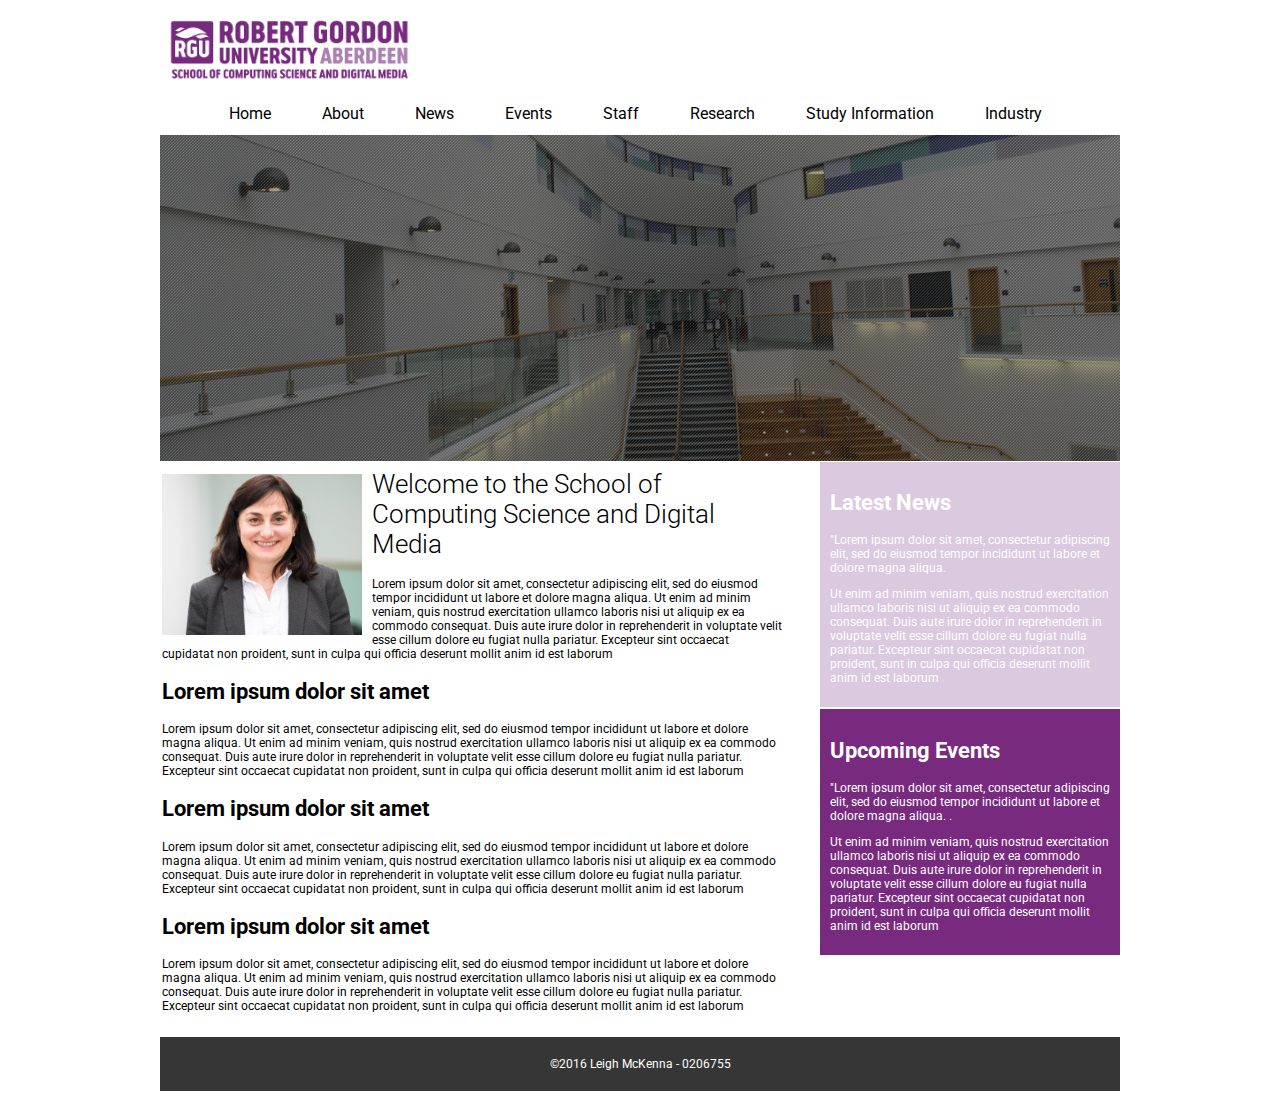
<file: index.html>
<!DOCTYPE html>
<html lang="en">
<head>
    <meta charset="UTF-8">
    <title>Test Page - RGU</title>
    <link rel="stylesheet" href="style.css">
    <link rel="stylesheet" href="unsemantic-grid-responsive-tablet.css">
    <link href='https://fonts.googleapis.com/css?family=Roboto:400,300' rel='stylesheet' type='text/css'>
</head>
<body>
<main>


    <div class="grid-container" id="no-padding">
        <header>

            <img src="csdmlogo.png" class="rgu-logo"></img>
            <nav>
                <ul>
                    <li>Home</li></li>
                    <li>About</li>
                    <li>News</li>
                    <li>Events</li>
                    <li>Staff</li>
                    <li>Research</li>
                    <li>Study Information</li>
                    <li>Industry</li>
                </ul>

            </nav>
            <img src="banner.png" class="banner-image"></img></header>

        </header>
        <div class="grid-66">
            <section class="container" id="contentLeft">
                <img src="chrisinajayne.jpg" class="staffFoto"></img>
                <h1>Welcome to the School of Computing Science and Digital Media</h1>
                <p>Lorem ipsum dolor sit amet, consectetur adipiscing elit, sed do eiusmod tempor incididunt ut labore et dolore magna aliqua. Ut enim ad minim veniam, quis nostrud exercitation ullamco laboris nisi ut aliquip ex ea commodo consequat. Duis aute irure dolor in reprehenderit in voluptate velit esse cillum dolore eu fugiat nulla pariatur. Excepteur sint occaecat cupidatat non proident, sunt in culpa qui officia deserunt mollit anim id est laborum</p>
                <h2>Lorem ipsum dolor sit amet</h2>
                <p>Lorem ipsum dolor sit amet, consectetur adipiscing elit, sed do eiusmod tempor incididunt ut labore et dolore magna aliqua. Ut enim ad minim veniam, quis nostrud exercitation ullamco laboris nisi ut aliquip ex ea commodo consequat. Duis aute irure dolor in reprehenderit in voluptate velit esse cillum dolore eu fugiat nulla pariatur. Excepteur sint occaecat cupidatat non proident, sunt in culpa qui officia deserunt mollit anim id est laborum</p>
                <h2>Lorem ipsum dolor sit amet</h2>
                <p>Lorem ipsum dolor sit amet, consectetur adipiscing elit, sed do eiusmod tempor incididunt ut labore et dolore magna aliqua. Ut enim ad minim veniam, quis nostrud exercitation ullamco laboris nisi ut aliquip ex ea commodo consequat. Duis aute irure dolor in reprehenderit in voluptate velit esse cillum dolore eu fugiat nulla pariatur. Excepteur sint occaecat cupidatat non proident, sunt in culpa qui officia deserunt mollit anim id est laborum</p>
                <h2>Lorem ipsum dolor sit amet</h2>
                <p>Lorem ipsum dolor sit amet, consectetur adipiscing elit, sed do eiusmod tempor incididunt ut labore et dolore magna aliqua. Ut enim ad minim veniam, quis nostrud exercitation ullamco laboris nisi ut aliquip ex ea commodo consequat. Duis aute irure dolor in reprehenderit in voluptate velit esse cillum dolore eu fugiat nulla pariatur. Excepteur sint occaecat cupidatat non proident, sunt in culpa qui officia deserunt mollit anim id est laborum</p>
            </section>
        </div>

        <div class="grid-33">
            <section class="container" id="contentRight1">
               <h2>Latest News</h2>
               <p>"Lorem ipsum dolor sit amet, consectetur adipiscing elit, sed do eiusmod tempor incididunt ut labore et dolore magna aliqua.</p><p>Ut enim ad minim veniam, quis nostrud exercitation ullamco laboris nisi ut aliquip ex ea commodo consequat. Duis aute irure dolor in reprehenderit in voluptate velit esse cillum dolore eu fugiat nulla pariatur. Excepteur sint occaecat cupidatat non proident, sunt in culpa qui officia deserunt mollit anim id est laborum</p>
            </section>

            <section class="container" id="contentRight2">
                <h2>Upcoming Events</h2>
                <p>"Lorem ipsum dolor sit amet, consectetur adipiscing elit, sed do eiusmod tempor incididunt ut labore et dolore magna aliqua. .</p><p>Ut enim ad minim veniam, quis nostrud exercitation ullamco laboris nisi ut aliquip ex ea commodo consequat. Duis aute irure dolor in reprehenderit in voluptate velit esse cillum dolore eu fugiat nulla pariatur. Excepteur sint occaecat cupidatat non proident, sunt in culpa qui officia deserunt mollit anim id est laborum</p>
            </section>
        </div>



    </div><!-- end grid container -->
    <footer>&copy2016 Leigh McKenna - 0206755</footer>
</main>
</body>
</html>
</file>
<file: style.css>
body {
    background-color: white;
    font-family: sans-serif;
    font-size: 12px;
    font-family: 'Roboto', sans-serif;
}

h1 {font-family: 'Roboto', sans-serif;font-weight:300;font-size:26px;}

h2 {font-size:22px;}

main {
    max-width: 960px;
    margin-right: auto;
    margin-left: auto;
    height: auto;
    background-color: white;
}

header { background-color: white;}

.rgu-logo {width:260px;}

.banner-image {width:960px;position:relative;}

.staffFoto {width:200px;float:left;padding:5px 10px 10px 0px;}

#no-padding {padding:0px;}

ul {list-style-type: none;}

nav {text-align: center;width:910px;}

nav ul li {display:inline;font-size:16px;padding:24px;}

#contentLeft {
    background-color: white;
    color:black;
    position:relative;
    left:-8px!important;
    top:-12px;
}

.grid-33 {position:relative;right:-20px;}
#contentRight1 {
    background-color:#DBC9DF;
    color:white;
    padding:10px;
    position:relative;
    left:-10px!important;
    top:-2px;
}
#contentRight2 {
    background-color:#782A7E ;
    color:white;
    padding:10px;
    position:relative;
    left:-10px!important;
}

.grid-container {padding-top:20px;}

footer { background-color:#363636;color:white;padding:20px;text-align:center;}
</file>
<file: unsemantic-grid-responsive-tablet.css>
/* ================================================================== */
/* This file has a mobile-to-tablet, and tablet-to-desktop breakpoint */
/* ================================================================== */
@media (max-width: 400px) {
  @-ms-viewport {
    width: 320px;
  }
}
.clear {
  clear: both;
  display: block;
  overflow: hidden;
  visibility: hidden;
  width: 0;
  height: 0;
}

.grid-container:before, .grid-5:before, .mobile-grid-5:before, .tablet-grid-5:before, .grid-10:before, .mobile-grid-10:before, .tablet-grid-10:before, .grid-15:before, .mobile-grid-15:before, .tablet-grid-15:before, .grid-20:before, .mobile-grid-20:before, .tablet-grid-20:before, .grid-25:before, .mobile-grid-25:before, .tablet-grid-25:before, .grid-30:before, .mobile-grid-30:before, .tablet-grid-30:before, .grid-35:before, .mobile-grid-35:before, .tablet-grid-35:before, .grid-40:before, .mobile-grid-40:before, .tablet-grid-40:before, .grid-45:before, .mobile-grid-45:before, .tablet-grid-45:before, .grid-50:before, .mobile-grid-50:before, .tablet-grid-50:before, .grid-55:before, .mobile-grid-55:before, .tablet-grid-55:before, .grid-60:before, .mobile-grid-60:before, .tablet-grid-60:before, .grid-65:before, .mobile-grid-65:before, .tablet-grid-65:before, .grid-70:before, .mobile-grid-70:before, .tablet-grid-70:before, .grid-75:before, .mobile-grid-75:before, .tablet-grid-75:before, .grid-80:before, .mobile-grid-80:before, .tablet-grid-80:before, .grid-85:before, .mobile-grid-85:before, .tablet-grid-85:before, .grid-90:before, .mobile-grid-90:before, .tablet-grid-90:before, .grid-95:before, .mobile-grid-95:before, .tablet-grid-95:before, .grid-100:before, .mobile-grid-100:before, .tablet-grid-100:before, .grid-33:before, .mobile-grid-33:before, .tablet-grid-33:before, .grid-66:before, .mobile-grid-66:before, .tablet-grid-66:before, .grid-offset:before, .clearfix:before,
.grid-container:after,
.grid-5:after,
.mobile-grid-5:after,
.tablet-grid-5:after,
.grid-10:after,
.mobile-grid-10:after,
.tablet-grid-10:after,
.grid-15:after,
.mobile-grid-15:after,
.tablet-grid-15:after,
.grid-20:after,
.mobile-grid-20:after,
.tablet-grid-20:after,
.grid-25:after,
.mobile-grid-25:after,
.tablet-grid-25:after,
.grid-30:after,
.mobile-grid-30:after,
.tablet-grid-30:after,
.grid-35:after,
.mobile-grid-35:after,
.tablet-grid-35:after,
.grid-40:after,
.mobile-grid-40:after,
.tablet-grid-40:after,
.grid-45:after,
.mobile-grid-45:after,
.tablet-grid-45:after,
.grid-50:after,
.mobile-grid-50:after,
.tablet-grid-50:after,
.grid-55:after,
.mobile-grid-55:after,
.tablet-grid-55:after,
.grid-60:after,
.mobile-grid-60:after,
.tablet-grid-60:after,
.grid-65:after,
.mobile-grid-65:after,
.tablet-grid-65:after,
.grid-70:after,
.mobile-grid-70:after,
.tablet-grid-70:after,
.grid-75:after,
.mobile-grid-75:after,
.tablet-grid-75:after,
.grid-80:after,
.mobile-grid-80:after,
.tablet-grid-80:after,
.grid-85:after,
.mobile-grid-85:after,
.tablet-grid-85:after,
.grid-90:after,
.mobile-grid-90:after,
.tablet-grid-90:after,
.grid-95:after,
.mobile-grid-95:after,
.tablet-grid-95:after,
.grid-100:after,
.mobile-grid-100:after,
.tablet-grid-100:after,
.grid-33:after,
.mobile-grid-33:after,
.tablet-grid-33:after,
.grid-66:after,
.mobile-grid-66:after,
.tablet-grid-66:after,
.grid-offset:after,
.clearfix:after {
  content: ".";
  display: block;
  overflow: hidden;
  visibility: hidden;
  font-size: 0;
  line-height: 0;
  width: 0;
  height: 0;
}

.grid-container:after, .grid-5:after, .mobile-grid-5:after, .tablet-grid-5:after, .grid-10:after, .mobile-grid-10:after, .tablet-grid-10:after, .grid-15:after, .mobile-grid-15:after, .tablet-grid-15:after, .grid-20:after, .mobile-grid-20:after, .tablet-grid-20:after, .grid-25:after, .mobile-grid-25:after, .tablet-grid-25:after, .grid-30:after, .mobile-grid-30:after, .tablet-grid-30:after, .grid-35:after, .mobile-grid-35:after, .tablet-grid-35:after, .grid-40:after, .mobile-grid-40:after, .tablet-grid-40:after, .grid-45:after, .mobile-grid-45:after, .tablet-grid-45:after, .grid-50:after, .mobile-grid-50:after, .tablet-grid-50:after, .grid-55:after, .mobile-grid-55:after, .tablet-grid-55:after, .grid-60:after, .mobile-grid-60:after, .tablet-grid-60:after, .grid-65:after, .mobile-grid-65:after, .tablet-grid-65:after, .grid-70:after, .mobile-grid-70:after, .tablet-grid-70:after, .grid-75:after, .mobile-grid-75:after, .tablet-grid-75:after, .grid-80:after, .mobile-grid-80:after, .tablet-grid-80:after, .grid-85:after, .mobile-grid-85:after, .tablet-grid-85:after, .grid-90:after, .mobile-grid-90:after, .tablet-grid-90:after, .grid-95:after, .mobile-grid-95:after, .tablet-grid-95:after, .grid-100:after, .mobile-grid-100:after, .tablet-grid-100:after, .grid-33:after, .mobile-grid-33:after, .tablet-grid-33:after, .grid-66:after, .mobile-grid-66:after, .tablet-grid-66:after, .grid-offset:after, .clearfix:after {
  clear: both;
}

.grid-container, .grid-5, .mobile-grid-5, .tablet-grid-5, .grid-10, .mobile-grid-10, .tablet-grid-10, .grid-15, .mobile-grid-15, .tablet-grid-15, .grid-20, .mobile-grid-20, .tablet-grid-20, .grid-25, .mobile-grid-25, .tablet-grid-25, .grid-30, .mobile-grid-30, .tablet-grid-30, .grid-35, .mobile-grid-35, .tablet-grid-35, .grid-40, .mobile-grid-40, .tablet-grid-40, .grid-45, .mobile-grid-45, .tablet-grid-45, .grid-50, .mobile-grid-50, .tablet-grid-50, .grid-55, .mobile-grid-55, .tablet-grid-55, .grid-60, .mobile-grid-60, .tablet-grid-60, .grid-65, .mobile-grid-65, .tablet-grid-65, .grid-70, .mobile-grid-70, .tablet-grid-70, .grid-75, .mobile-grid-75, .tablet-grid-75, .grid-80, .mobile-grid-80, .tablet-grid-80, .grid-85, .mobile-grid-85, .tablet-grid-85, .grid-90, .mobile-grid-90, .tablet-grid-90, .grid-95, .mobile-grid-95, .tablet-grid-95, .grid-100, .mobile-grid-100, .tablet-grid-100, .grid-33, .mobile-grid-33, .tablet-grid-33, .grid-66, .mobile-grid-66, .tablet-grid-66, .grid-offset, .clearfix {
  /* <IE7> */
  *zoom: 1;
  /* </IE7> */
}

.grid-container {
  margin-left: auto;
  margin-right: auto;
  max-width: 1200px;
  padding-left: 10px;
  padding-right: 10px;
}

.grid-5, .mobile-grid-5, .tablet-grid-5, .grid-10, .mobile-grid-10, .tablet-grid-10, .grid-15, .mobile-grid-15, .tablet-grid-15, .grid-20, .mobile-grid-20, .tablet-grid-20, .grid-25, .mobile-grid-25, .tablet-grid-25, .grid-30, .mobile-grid-30, .tablet-grid-30, .grid-35, .mobile-grid-35, .tablet-grid-35, .grid-40, .mobile-grid-40, .tablet-grid-40, .grid-45, .mobile-grid-45, .tablet-grid-45, .grid-50, .mobile-grid-50, .tablet-grid-50, .grid-55, .mobile-grid-55, .tablet-grid-55, .grid-60, .mobile-grid-60, .tablet-grid-60, .grid-65, .mobile-grid-65, .tablet-grid-65, .grid-70, .mobile-grid-70, .tablet-grid-70, .grid-75, .mobile-grid-75, .tablet-grid-75, .grid-80, .mobile-grid-80, .tablet-grid-80, .grid-85, .mobile-grid-85, .tablet-grid-85, .grid-90, .mobile-grid-90, .tablet-grid-90, .grid-95, .mobile-grid-95, .tablet-grid-95, .grid-100, .mobile-grid-100, .tablet-grid-100, .grid-33, .mobile-grid-33, .tablet-grid-33, .grid-66, .mobile-grid-66, .tablet-grid-66 {
  -moz-box-sizing: border-box;
  -webkit-box-sizing: border-box;
  box-sizing: border-box;
  padding-left: 10px;
  padding-right: 10px;
  /* <IE7> */
  *padding-left: 0;
  *padding-right: 0;
  /* </IE7> */
}
.grid-5 > *, .mobile-grid-5 > *, .tablet-grid-5 > *, .grid-10 > *, .mobile-grid-10 > *, .tablet-grid-10 > *, .grid-15 > *, .mobile-grid-15 > *, .tablet-grid-15 > *, .grid-20 > *, .mobile-grid-20 > *, .tablet-grid-20 > *, .grid-25 > *, .mobile-grid-25 > *, .tablet-grid-25 > *, .grid-30 > *, .mobile-grid-30 > *, .tablet-grid-30 > *, .grid-35 > *, .mobile-grid-35 > *, .tablet-grid-35 > *, .grid-40 > *, .mobile-grid-40 > *, .tablet-grid-40 > *, .grid-45 > *, .mobile-grid-45 > *, .tablet-grid-45 > *, .grid-50 > *, .mobile-grid-50 > *, .tablet-grid-50 > *, .grid-55 > *, .mobile-grid-55 > *, .tablet-grid-55 > *, .grid-60 > *, .mobile-grid-60 > *, .tablet-grid-60 > *, .grid-65 > *, .mobile-grid-65 > *, .tablet-grid-65 > *, .grid-70 > *, .mobile-grid-70 > *, .tablet-grid-70 > *, .grid-75 > *, .mobile-grid-75 > *, .tablet-grid-75 > *, .grid-80 > *, .mobile-grid-80 > *, .tablet-grid-80 > *, .grid-85 > *, .mobile-grid-85 > *, .tablet-grid-85 > *, .grid-90 > *, .mobile-grid-90 > *, .tablet-grid-90 > *, .grid-95 > *, .mobile-grid-95 > *, .tablet-grid-95 > *, .grid-100 > *, .mobile-grid-100 > *, .tablet-grid-100 > *, .grid-33 > *, .mobile-grid-33 > *, .tablet-grid-33 > *, .grid-66 > *, .mobile-grid-66 > *, .tablet-grid-66 > * {
  /* <IE7> */
  *margin-left: expression((!this.className.match(/grid-[1-9]/) && this.currentStyle.display === 'block' && this.currentStyle.width === 'auto') && '10px');
  *margin-right: expression((!this.className.match(/grid-[1-9]/) && this.currentStyle.display === 'block' && this.currentStyle.width === 'auto') && '10px');
  /* </IE7> */
}

.grid-parent {
  padding-left: 0;
  padding-right: 0;
}

.grid-offset {
  margin-left: -10px;
  margin-right: -10px;
}

@media (max-width: 767px) {
  .mobile-push-5, .mobile-pull-5, .mobile-push-10, .mobile-pull-10, .mobile-push-15, .mobile-pull-15, .mobile-push-20, .mobile-pull-20, .mobile-push-25, .mobile-pull-25, .mobile-push-30, .mobile-pull-30, .mobile-push-35, .mobile-pull-35, .mobile-push-40, .mobile-pull-40, .mobile-push-45, .mobile-pull-45, .mobile-push-50, .mobile-pull-50, .mobile-push-55, .mobile-pull-55, .mobile-push-60, .mobile-pull-60, .mobile-push-65, .mobile-pull-65, .mobile-push-70, .mobile-pull-70, .mobile-push-75, .mobile-pull-75, .mobile-push-80, .mobile-pull-80, .mobile-push-85, .mobile-pull-85, .mobile-push-90, .mobile-pull-90, .mobile-push-95, .mobile-pull-95, .mobile-push-33, .mobile-pull-33, .mobile-push-66, .mobile-pull-66 {
    position: relative;
  }

  .hide-on-mobile {
    display: none !important;
  }

  .mobile-grid-5 {
    float: left;
    width: 5%;
    /* <IE7> */
    *width: expression(Math.floor(0.05 * (this.parentNode.offsetWidth - parseFloat(this.parentNode.currentStyle.paddingLeft) - parseFloat(this.parentNode.currentStyle.paddingRight))) + 'px');
    /* </IE7> */
  }

  .mobile-prefix-5 {
    margin-left: 5%;
  }

  .mobile-suffix-5 {
    margin-right: 5%;
  }

  .mobile-push-5 {
    left: 5%;
    /* <IE7> */
    *left: expression(Math.floor(0.05 * (this.parentNode.offsetWidth - parseFloat(this.parentNode.currentStyle.paddingLeft) - parseFloat(this.parentNode.currentStyle.paddingRight))) + 'px');
    /* </IE7> */
  }

  .mobile-pull-5 {
    left: -5%;
    /* <IE7> */
    *left: expression(Math.floor(-0.05 * (this.parentNode.offsetWidth - parseFloat(this.parentNode.currentStyle.paddingLeft) - parseFloat(this.parentNode.currentStyle.paddingRight))) + 'px');
    /* </IE7> */
  }

  .mobile-grid-10 {
    float: left;
    width: 10%;
    /* <IE7> */
    *width: expression(Math.floor(0.1 * (this.parentNode.offsetWidth - parseFloat(this.parentNode.currentStyle.paddingLeft) - parseFloat(this.parentNode.currentStyle.paddingRight))) + 'px');
    /* </IE7> */
  }

  .mobile-prefix-10 {
    margin-left: 10%;
  }

  .mobile-suffix-10 {
    margin-right: 10%;
  }

  .mobile-push-10 {
    left: 10%;
    /* <IE7> */
    *left: expression(Math.floor(0.1 * (this.parentNode.offsetWidth - parseFloat(this.parentNode.currentStyle.paddingLeft) - parseFloat(this.parentNode.currentStyle.paddingRight))) + 'px');
    /* </IE7> */
  }

  .mobile-pull-10 {
    left: -10%;
    /* <IE7> */
    *left: expression(Math.floor(-0.1 * (this.parentNode.offsetWidth - parseFloat(this.parentNode.currentStyle.paddingLeft) - parseFloat(this.parentNode.currentStyle.paddingRight))) + 'px');
    /* </IE7> */
  }

  .mobile-grid-15 {
    float: left;
    width: 15%;
    /* <IE7> */
    *width: expression(Math.floor(0.15 * (this.parentNode.offsetWidth - parseFloat(this.parentNode.currentStyle.paddingLeft) - parseFloat(this.parentNode.currentStyle.paddingRight))) + 'px');
    /* </IE7> */
  }

  .mobile-prefix-15 {
    margin-left: 15%;
  }

  .mobile-suffix-15 {
    margin-right: 15%;
  }

  .mobile-push-15 {
    left: 15%;
    /* <IE7> */
    *left: expression(Math.floor(0.15 * (this.parentNode.offsetWidth - parseFloat(this.parentNode.currentStyle.paddingLeft) - parseFloat(this.parentNode.currentStyle.paddingRight))) + 'px');
    /* </IE7> */
  }

  .mobile-pull-15 {
    left: -15%;
    /* <IE7> */
    *left: expression(Math.floor(-0.15 * (this.parentNode.offsetWidth - parseFloat(this.parentNode.currentStyle.paddingLeft) - parseFloat(this.parentNode.currentStyle.paddingRight))) + 'px');
    /* </IE7> */
  }

  .mobile-grid-20 {
    float: left;
    width: 20%;
    /* <IE7> */
    *width: expression(Math.floor(0.2 * (this.parentNode.offsetWidth - parseFloat(this.parentNode.currentStyle.paddingLeft) - parseFloat(this.parentNode.currentStyle.paddingRight))) + 'px');
    /* </IE7> */
  }

  .mobile-prefix-20 {
    margin-left: 20%;
  }

  .mobile-suffix-20 {
    margin-right: 20%;
  }

  .mobile-push-20 {
    left: 20%;
    /* <IE7> */
    *left: expression(Math.floor(0.2 * (this.parentNode.offsetWidth - parseFloat(this.parentNode.currentStyle.paddingLeft) - parseFloat(this.parentNode.currentStyle.paddingRight))) + 'px');
    /* </IE7> */
  }

  .mobile-pull-20 {
    left: -20%;
    /* <IE7> */
    *left: expression(Math.floor(-0.2 * (this.parentNode.offsetWidth - parseFloat(this.parentNode.currentStyle.paddingLeft) - parseFloat(this.parentNode.currentStyle.paddingRight))) + 'px');
    /* </IE7> */
  }

  .mobile-grid-25 {
    float: left;
    width: 25%;
    /* <IE7> */
    *width: expression(Math.floor(0.25 * (this.parentNode.offsetWidth - parseFloat(this.parentNode.currentStyle.paddingLeft) - parseFloat(this.parentNode.currentStyle.paddingRight))) + 'px');
    /* </IE7> */
  }

  .mobile-prefix-25 {
    margin-left: 25%;
  }

  .mobile-suffix-25 {
    margin-right: 25%;
  }

  .mobile-push-25 {
    left: 25%;
    /* <IE7> */
    *left: expression(Math.floor(0.25 * (this.parentNode.offsetWidth - parseFloat(this.parentNode.currentStyle.paddingLeft) - parseFloat(this.parentNode.currentStyle.paddingRight))) + 'px');
    /* </IE7> */
  }

  .mobile-pull-25 {
    left: -25%;
    /* <IE7> */
    *left: expression(Math.floor(-0.25 * (this.parentNode.offsetWidth - parseFloat(this.parentNode.currentStyle.paddingLeft) - parseFloat(this.parentNode.currentStyle.paddingRight))) + 'px');
    /* </IE7> */
  }

  .mobile-grid-30 {
    float: left;
    width: 30%;
    /* <IE7> */
    *width: expression(Math.floor(0.3 * (this.parentNode.offsetWidth - parseFloat(this.parentNode.currentStyle.paddingLeft) - parseFloat(this.parentNode.currentStyle.paddingRight))) + 'px');
    /* </IE7> */
  }

  .mobile-prefix-30 {
    margin-left: 30%;
  }

  .mobile-suffix-30 {
    margin-right: 30%;
  }

  .mobile-push-30 {
    left: 30%;
    /* <IE7> */
    *left: expression(Math.floor(0.3 * (this.parentNode.offsetWidth - parseFloat(this.parentNode.currentStyle.paddingLeft) - parseFloat(this.parentNode.currentStyle.paddingRight))) + 'px');
    /* </IE7> */
  }

  .mobile-pull-30 {
    left: -30%;
    /* <IE7> */
    *left: expression(Math.floor(-0.3 * (this.parentNode.offsetWidth - parseFloat(this.parentNode.currentStyle.paddingLeft) - parseFloat(this.parentNode.currentStyle.paddingRight))) + 'px');
    /* </IE7> */
  }

  .mobile-grid-35 {
    float: left;
    width: 35%;
    /* <IE7> */
    *width: expression(Math.floor(0.35 * (this.parentNode.offsetWidth - parseFloat(this.parentNode.currentStyle.paddingLeft) - parseFloat(this.parentNode.currentStyle.paddingRight))) + 'px');
    /* </IE7> */
  }

  .mobile-prefix-35 {
    margin-left: 35%;
  }

  .mobile-suffix-35 {
    margin-right: 35%;
  }

  .mobile-push-35 {
    left: 35%;
    /* <IE7> */
    *left: expression(Math.floor(0.35 * (this.parentNode.offsetWidth - parseFloat(this.parentNode.currentStyle.paddingLeft) - parseFloat(this.parentNode.currentStyle.paddingRight))) + 'px');
    /* </IE7> */
  }

  .mobile-pull-35 {
    left: -35%;
    /* <IE7> */
    *left: expression(Math.floor(-0.35 * (this.parentNode.offsetWidth - parseFloat(this.parentNode.currentStyle.paddingLeft) - parseFloat(this.parentNode.currentStyle.paddingRight))) + 'px');
    /* </IE7> */
  }

  .mobile-grid-40 {
    float: left;
    width: 40%;
    /* <IE7> */
    *width: expression(Math.floor(0.4 * (this.parentNode.offsetWidth - parseFloat(this.parentNode.currentStyle.paddingLeft) - parseFloat(this.parentNode.currentStyle.paddingRight))) + 'px');
    /* </IE7> */
  }

  .mobile-prefix-40 {
    margin-left: 40%;
  }

  .mobile-suffix-40 {
    margin-right: 40%;
  }

  .mobile-push-40 {
    left: 40%;
    /* <IE7> */
    *left: expression(Math.floor(0.4 * (this.parentNode.offsetWidth - parseFloat(this.parentNode.currentStyle.paddingLeft) - parseFloat(this.parentNode.currentStyle.paddingRight))) + 'px');
    /* </IE7> */
  }

  .mobile-pull-40 {
    left: -40%;
    /* <IE7> */
    *left: expression(Math.floor(-0.4 * (this.parentNode.offsetWidth - parseFloat(this.parentNode.currentStyle.paddingLeft) - parseFloat(this.parentNode.currentStyle.paddingRight))) + 'px');
    /* </IE7> */
  }

  .mobile-grid-45 {
    float: left;
    width: 45%;
    /* <IE7> */
    *width: expression(Math.floor(0.45 * (this.parentNode.offsetWidth - parseFloat(this.parentNode.currentStyle.paddingLeft) - parseFloat(this.parentNode.currentStyle.paddingRight))) + 'px');
    /* </IE7> */
  }

  .mobile-prefix-45 {
    margin-left: 45%;
  }

  .mobile-suffix-45 {
    margin-right: 45%;
  }

  .mobile-push-45 {
    left: 45%;
    /* <IE7> */
    *left: expression(Math.floor(0.45 * (this.parentNode.offsetWidth - parseFloat(this.parentNode.currentStyle.paddingLeft) - parseFloat(this.parentNode.currentStyle.paddingRight))) + 'px');
    /* </IE7> */
  }

  .mobile-pull-45 {
    left: -45%;
    /* <IE7> */
    *left: expression(Math.floor(-0.45 * (this.parentNode.offsetWidth - parseFloat(this.parentNode.currentStyle.paddingLeft) - parseFloat(this.parentNode.currentStyle.paddingRight))) + 'px');
    /* </IE7> */
  }

  .mobile-grid-50 {
    float: left;
    width: 50%;
    /* <IE7> */
    *width: expression(Math.floor(0.5 * (this.parentNode.offsetWidth - parseFloat(this.parentNode.currentStyle.paddingLeft) - parseFloat(this.parentNode.currentStyle.paddingRight))) + 'px');
    /* </IE7> */
  }

  .mobile-prefix-50 {
    margin-left: 50%;
  }

  .mobile-suffix-50 {
    margin-right: 50%;
  }

  .mobile-push-50 {
    left: 50%;
    /* <IE7> */
    *left: expression(Math.floor(0.5 * (this.parentNode.offsetWidth - parseFloat(this.parentNode.currentStyle.paddingLeft) - parseFloat(this.parentNode.currentStyle.paddingRight))) + 'px');
    /* </IE7> */
  }

  .mobile-pull-50 {
    left: -50%;
    /* <IE7> */
    *left: expression(Math.floor(-0.5 * (this.parentNode.offsetWidth - parseFloat(this.parentNode.currentStyle.paddingLeft) - parseFloat(this.parentNode.currentStyle.paddingRight))) + 'px');
    /* </IE7> */
  }

  .mobile-grid-55 {
    float: left;
    width: 55%;
    /* <IE7> */
    *width: expression(Math.floor(0.55 * (this.parentNode.offsetWidth - parseFloat(this.parentNode.currentStyle.paddingLeft) - parseFloat(this.parentNode.currentStyle.paddingRight))) + 'px');
    /* </IE7> */
  }

  .mobile-prefix-55 {
    margin-left: 55%;
  }

  .mobile-suffix-55 {
    margin-right: 55%;
  }

  .mobile-push-55 {
    left: 55%;
    /* <IE7> */
    *left: expression(Math.floor(0.55 * (this.parentNode.offsetWidth - parseFloat(this.parentNode.currentStyle.paddingLeft) - parseFloat(this.parentNode.currentStyle.paddingRight))) + 'px');
    /* </IE7> */
  }

  .mobile-pull-55 {
    left: -55%;
    /* <IE7> */
    *left: expression(Math.floor(-0.55 * (this.parentNode.offsetWidth - parseFloat(this.parentNode.currentStyle.paddingLeft) - parseFloat(this.parentNode.currentStyle.paddingRight))) + 'px');
    /* </IE7> */
  }

  .mobile-grid-60 {
    float: left;
    width: 60%;
    /* <IE7> */
    *width: expression(Math.floor(0.6 * (this.parentNode.offsetWidth - parseFloat(this.parentNode.currentStyle.paddingLeft) - parseFloat(this.parentNode.currentStyle.paddingRight))) + 'px');
    /* </IE7> */
  }

  .mobile-prefix-60 {
    margin-left: 60%;
  }

  .mobile-suffix-60 {
    margin-right: 60%;
  }

  .mobile-push-60 {
    left: 60%;
    /* <IE7> */
    *left: expression(Math.floor(0.6 * (this.parentNode.offsetWidth - parseFloat(this.parentNode.currentStyle.paddingLeft) - parseFloat(this.parentNode.currentStyle.paddingRight))) + 'px');
    /* </IE7> */
  }

  .mobile-pull-60 {
    left: -60%;
    /* <IE7> */
    *left: expression(Math.floor(-0.6 * (this.parentNode.offsetWidth - parseFloat(this.parentNode.currentStyle.paddingLeft) - parseFloat(this.parentNode.currentStyle.paddingRight))) + 'px');
    /* </IE7> */
  }

  .mobile-grid-65 {
    float: left;
    width: 65%;
    /* <IE7> */
    *width: expression(Math.floor(0.65 * (this.parentNode.offsetWidth - parseFloat(this.parentNode.currentStyle.paddingLeft) - parseFloat(this.parentNode.currentStyle.paddingRight))) + 'px');
    /* </IE7> */
  }

  .mobile-prefix-65 {
    margin-left: 65%;
  }

  .mobile-suffix-65 {
    margin-right: 65%;
  }

  .mobile-push-65 {
    left: 65%;
    /* <IE7> */
    *left: expression(Math.floor(0.65 * (this.parentNode.offsetWidth - parseFloat(this.parentNode.currentStyle.paddingLeft) - parseFloat(this.parentNode.currentStyle.paddingRight))) + 'px');
    /* </IE7> */
  }

  .mobile-pull-65 {
    left: -65%;
    /* <IE7> */
    *left: expression(Math.floor(-0.65 * (this.parentNode.offsetWidth - parseFloat(this.parentNode.currentStyle.paddingLeft) - parseFloat(this.parentNode.currentStyle.paddingRight))) + 'px');
    /* </IE7> */
  }

  .mobile-grid-70 {
    float: left;
    width: 70%;
    /* <IE7> */
    *width: expression(Math.floor(0.7 * (this.parentNode.offsetWidth - parseFloat(this.parentNode.currentStyle.paddingLeft) - parseFloat(this.parentNode.currentStyle.paddingRight))) + 'px');
    /* </IE7> */
  }

  .mobile-prefix-70 {
    margin-left: 70%;
  }

  .mobile-suffix-70 {
    margin-right: 70%;
  }

  .mobile-push-70 {
    left: 70%;
    /* <IE7> */
    *left: expression(Math.floor(0.7 * (this.parentNode.offsetWidth - parseFloat(this.parentNode.currentStyle.paddingLeft) - parseFloat(this.parentNode.currentStyle.paddingRight))) + 'px');
    /* </IE7> */
  }

  .mobile-pull-70 {
    left: -70%;
    /* <IE7> */
    *left: expression(Math.floor(-0.7 * (this.parentNode.offsetWidth - parseFloat(this.parentNode.currentStyle.paddingLeft) - parseFloat(this.parentNode.currentStyle.paddingRight))) + 'px');
    /* </IE7> */
  }

  .mobile-grid-75 {
    float: left;
    width: 75%;
    /* <IE7> */
    *width: expression(Math.floor(0.75 * (this.parentNode.offsetWidth - parseFloat(this.parentNode.currentStyle.paddingLeft) - parseFloat(this.parentNode.currentStyle.paddingRight))) + 'px');
    /* </IE7> */
  }

  .mobile-prefix-75 {
    margin-left: 75%;
  }

  .mobile-suffix-75 {
    margin-right: 75%;
  }

  .mobile-push-75 {
    left: 75%;
    /* <IE7> */
    *left: expression(Math.floor(0.75 * (this.parentNode.offsetWidth - parseFloat(this.parentNode.currentStyle.paddingLeft) - parseFloat(this.parentNode.currentStyle.paddingRight))) + 'px');
    /* </IE7> */
  }

  .mobile-pull-75 {
    left: -75%;
    /* <IE7> */
    *left: expression(Math.floor(-0.75 * (this.parentNode.offsetWidth - parseFloat(this.parentNode.currentStyle.paddingLeft) - parseFloat(this.parentNode.currentStyle.paddingRight))) + 'px');
    /* </IE7> */
  }

  .mobile-grid-80 {
    float: left;
    width: 80%;
    /* <IE7> */
    *width: expression(Math.floor(0.8 * (this.parentNode.offsetWidth - parseFloat(this.parentNode.currentStyle.paddingLeft) - parseFloat(this.parentNode.currentStyle.paddingRight))) + 'px');
    /* </IE7> */
  }

  .mobile-prefix-80 {
    margin-left: 80%;
  }

  .mobile-suffix-80 {
    margin-right: 80%;
  }

  .mobile-push-80 {
    left: 80%;
    /* <IE7> */
    *left: expression(Math.floor(0.8 * (this.parentNode.offsetWidth - parseFloat(this.parentNode.currentStyle.paddingLeft) - parseFloat(this.parentNode.currentStyle.paddingRight))) + 'px');
    /* </IE7> */
  }

  .mobile-pull-80 {
    left: -80%;
    /* <IE7> */
    *left: expression(Math.floor(-0.8 * (this.parentNode.offsetWidth - parseFloat(this.parentNode.currentStyle.paddingLeft) - parseFloat(this.parentNode.currentStyle.paddingRight))) + 'px');
    /* </IE7> */
  }

  .mobile-grid-85 {
    float: left;
    width: 85%;
    /* <IE7> */
    *width: expression(Math.floor(0.85 * (this.parentNode.offsetWidth - parseFloat(this.parentNode.currentStyle.paddingLeft) - parseFloat(this.parentNode.currentStyle.paddingRight))) + 'px');
    /* </IE7> */
  }

  .mobile-prefix-85 {
    margin-left: 85%;
  }

  .mobile-suffix-85 {
    margin-right: 85%;
  }

  .mobile-push-85 {
    left: 85%;
    /* <IE7> */
    *left: expression(Math.floor(0.85 * (this.parentNode.offsetWidth - parseFloat(this.parentNode.currentStyle.paddingLeft) - parseFloat(this.parentNode.currentStyle.paddingRight))) + 'px');
    /* </IE7> */
  }

  .mobile-pull-85 {
    left: -85%;
    /* <IE7> */
    *left: expression(Math.floor(-0.85 * (this.parentNode.offsetWidth - parseFloat(this.parentNode.currentStyle.paddingLeft) - parseFloat(this.parentNode.currentStyle.paddingRight))) + 'px');
    /* </IE7> */
  }

  .mobile-grid-90 {
    float: left;
    width: 90%;
    /* <IE7> */
    *width: expression(Math.floor(0.9 * (this.parentNode.offsetWidth - parseFloat(this.parentNode.currentStyle.paddingLeft) - parseFloat(this.parentNode.currentStyle.paddingRight))) + 'px');
    /* </IE7> */
  }

  .mobile-prefix-90 {
    margin-left: 90%;
  }

  .mobile-suffix-90 {
    margin-right: 90%;
  }

  .mobile-push-90 {
    left: 90%;
    /* <IE7> */
    *left: expression(Math.floor(0.9 * (this.parentNode.offsetWidth - parseFloat(this.parentNode.currentStyle.paddingLeft) - parseFloat(this.parentNode.currentStyle.paddingRight))) + 'px');
    /* </IE7> */
  }

  .mobile-pull-90 {
    left: -90%;
    /* <IE7> */
    *left: expression(Math.floor(-0.9 * (this.parentNode.offsetWidth - parseFloat(this.parentNode.currentStyle.paddingLeft) - parseFloat(this.parentNode.currentStyle.paddingRight))) + 'px');
    /* </IE7> */
  }

  .mobile-grid-95 {
    float: left;
    width: 95%;
    /* <IE7> */
    *width: expression(Math.floor(0.95 * (this.parentNode.offsetWidth - parseFloat(this.parentNode.currentStyle.paddingLeft) - parseFloat(this.parentNode.currentStyle.paddingRight))) + 'px');
    /* </IE7> */
  }

  .mobile-prefix-95 {
    margin-left: 95%;
  }

  .mobile-suffix-95 {
    margin-right: 95%;
  }

  .mobile-push-95 {
    left: 95%;
    /* <IE7> */
    *left: expression(Math.floor(0.95 * (this.parentNode.offsetWidth - parseFloat(this.parentNode.currentStyle.paddingLeft) - parseFloat(this.parentNode.currentStyle.paddingRight))) + 'px');
    /* </IE7> */
  }

  .mobile-pull-95 {
    left: -95%;
    /* <IE7> */
    *left: expression(Math.floor(-0.95 * (this.parentNode.offsetWidth - parseFloat(this.parentNode.currentStyle.paddingLeft) - parseFloat(this.parentNode.currentStyle.paddingRight))) + 'px');
    /* </IE7> */
  }

  .mobile-grid-33 {
    float: left;
    width: 33.33333%;
    /* <IE7> */
    *width: expression(Math.floor(0.33333 * (this.parentNode.offsetWidth - parseFloat(this.parentNode.currentStyle.paddingLeft) - parseFloat(this.parentNode.currentStyle.paddingRight))) + 'px');
    /* </IE7> */
  }

  .mobile-prefix-33 {
    margin-left: 33.33333%;
  }

  .mobile-suffix-33 {
    margin-right: 33.33333%;
  }

  .mobile-push-33 {
    left: 33.33333%;
    /* <IE7> */
    *left: expression(Math.floor(0.33333 * (this.parentNode.offsetWidth - parseFloat(this.parentNode.currentStyle.paddingLeft) - parseFloat(this.parentNode.currentStyle.paddingRight))) + 'px');
    /* </IE7> */
  }

  .mobile-pull-33 {
    left: -33.33333%;
    /* <IE7> */
    *left: expression(Math.floor(-0.33333 * (this.parentNode.offsetWidth - parseFloat(this.parentNode.currentStyle.paddingLeft) - parseFloat(this.parentNode.currentStyle.paddingRight))) + 'px');
    /* </IE7> */
  }

  .mobile-grid-66 {
    float: left;
    width: 66.66667%;
    /* <IE7> */
    *width: expression(Math.floor(0.66667 * (this.parentNode.offsetWidth - parseFloat(this.parentNode.currentStyle.paddingLeft) - parseFloat(this.parentNode.currentStyle.paddingRight))) + 'px');
    /* </IE7> */
  }

  .mobile-prefix-66 {
    margin-left: 66.66667%;
  }

  .mobile-suffix-66 {
    margin-right: 66.66667%;
  }

  .mobile-push-66 {
    left: 66.66667%;
    /* <IE7> */
    *left: expression(Math.floor(0.66667 * (this.parentNode.offsetWidth - parseFloat(this.parentNode.currentStyle.paddingLeft) - parseFloat(this.parentNode.currentStyle.paddingRight))) + 'px');
    /* </IE7> */
  }

  .mobile-pull-66 {
    left: -66.66667%;
    /* <IE7> */
    *left: expression(Math.floor(-0.66667 * (this.parentNode.offsetWidth - parseFloat(this.parentNode.currentStyle.paddingLeft) - parseFloat(this.parentNode.currentStyle.paddingRight))) + 'px');
    /* </IE7> */
  }

  .mobile-grid-100 {
    clear: both;
    width: 100%;
  }
}
@media (min-width: 768px) and (max-width: 1024px) {
  .tablet-push-5, .tablet-pull-5, .tablet-push-10, .tablet-pull-10, .tablet-push-15, .tablet-pull-15, .tablet-push-20, .tablet-pull-20, .tablet-push-25, .tablet-pull-25, .tablet-push-30, .tablet-pull-30, .tablet-push-35, .tablet-pull-35, .tablet-push-40, .tablet-pull-40, .tablet-push-45, .tablet-pull-45, .tablet-push-50, .tablet-pull-50, .tablet-push-55, .tablet-pull-55, .tablet-push-60, .tablet-pull-60, .tablet-push-65, .tablet-pull-65, .tablet-push-70, .tablet-pull-70, .tablet-push-75, .tablet-pull-75, .tablet-push-80, .tablet-pull-80, .tablet-push-85, .tablet-pull-85, .tablet-push-90, .tablet-pull-90, .tablet-push-95, .tablet-pull-95, .tablet-push-33, .tablet-pull-33, .tablet-push-66, .tablet-pull-66 {
    position: relative;
  }

  .hide-on-tablet {
    display: none !important;
  }

  .tablet-grid-5 {
    float: left;
    width: 5%;
    /* <IE7> */
    *width: expression(Math.floor(0.05 * (this.parentNode.offsetWidth - parseFloat(this.parentNode.currentStyle.paddingLeft) - parseFloat(this.parentNode.currentStyle.paddingRight))) + 'px');
    /* </IE7> */
  }

  .tablet-prefix-5 {
    margin-left: 5%;
  }

  .tablet-suffix-5 {
    margin-right: 5%;
  }

  .tablet-push-5 {
    left: 5%;
    /* <IE7> */
    *left: expression(Math.floor(0.05 * (this.parentNode.offsetWidth - parseFloat(this.parentNode.currentStyle.paddingLeft) - parseFloat(this.parentNode.currentStyle.paddingRight))) + 'px');
    /* </IE7> */
  }

  .tablet-pull-5 {
    left: -5%;
    /* <IE7> */
    *left: expression(Math.floor(-0.05 * (this.parentNode.offsetWidth - parseFloat(this.parentNode.currentStyle.paddingLeft) - parseFloat(this.parentNode.currentStyle.paddingRight))) + 'px');
    /* </IE7> */
  }

  .tablet-grid-10 {
    float: left;
    width: 10%;
    /* <IE7> */
    *width: expression(Math.floor(0.1 * (this.parentNode.offsetWidth - parseFloat(this.parentNode.currentStyle.paddingLeft) - parseFloat(this.parentNode.currentStyle.paddingRight))) + 'px');
    /* </IE7> */
  }

  .tablet-prefix-10 {
    margin-left: 10%;
  }

  .tablet-suffix-10 {
    margin-right: 10%;
  }

  .tablet-push-10 {
    left: 10%;
    /* <IE7> */
    *left: expression(Math.floor(0.1 * (this.parentNode.offsetWidth - parseFloat(this.parentNode.currentStyle.paddingLeft) - parseFloat(this.parentNode.currentStyle.paddingRight))) + 'px');
    /* </IE7> */
  }

  .tablet-pull-10 {
    left: -10%;
    /* <IE7> */
    *left: expression(Math.floor(-0.1 * (this.parentNode.offsetWidth - parseFloat(this.parentNode.currentStyle.paddingLeft) - parseFloat(this.parentNode.currentStyle.paddingRight))) + 'px');
    /* </IE7> */
  }

  .tablet-grid-15 {
    float: left;
    width: 15%;
    /* <IE7> */
    *width: expression(Math.floor(0.15 * (this.parentNode.offsetWidth - parseFloat(this.parentNode.currentStyle.paddingLeft) - parseFloat(this.parentNode.currentStyle.paddingRight))) + 'px');
    /* </IE7> */
  }

  .tablet-prefix-15 {
    margin-left: 15%;
  }

  .tablet-suffix-15 {
    margin-right: 15%;
  }

  .tablet-push-15 {
    left: 15%;
    /* <IE7> */
    *left: expression(Math.floor(0.15 * (this.parentNode.offsetWidth - parseFloat(this.parentNode.currentStyle.paddingLeft) - parseFloat(this.parentNode.currentStyle.paddingRight))) + 'px');
    /* </IE7> */
  }

  .tablet-pull-15 {
    left: -15%;
    /* <IE7> */
    *left: expression(Math.floor(-0.15 * (this.parentNode.offsetWidth - parseFloat(this.parentNode.currentStyle.paddingLeft) - parseFloat(this.parentNode.currentStyle.paddingRight))) + 'px');
    /* </IE7> */
  }

  .tablet-grid-20 {
    float: left;
    width: 20%;
    /* <IE7> */
    *width: expression(Math.floor(0.2 * (this.parentNode.offsetWidth - parseFloat(this.parentNode.currentStyle.paddingLeft) - parseFloat(this.parentNode.currentStyle.paddingRight))) + 'px');
    /* </IE7> */
  }

  .tablet-prefix-20 {
    margin-left: 20%;
  }

  .tablet-suffix-20 {
    margin-right: 20%;
  }

  .tablet-push-20 {
    left: 20%;
    /* <IE7> */
    *left: expression(Math.floor(0.2 * (this.parentNode.offsetWidth - parseFloat(this.parentNode.currentStyle.paddingLeft) - parseFloat(this.parentNode.currentStyle.paddingRight))) + 'px');
    /* </IE7> */
  }

  .tablet-pull-20 {
    left: -20%;
    /* <IE7> */
    *left: expression(Math.floor(-0.2 * (this.parentNode.offsetWidth - parseFloat(this.parentNode.currentStyle.paddingLeft) - parseFloat(this.parentNode.currentStyle.paddingRight))) + 'px');
    /* </IE7> */
  }

  .tablet-grid-25 {
    float: left;
    width: 25%;
    /* <IE7> */
    *width: expression(Math.floor(0.25 * (this.parentNode.offsetWidth - parseFloat(this.parentNode.currentStyle.paddingLeft) - parseFloat(this.parentNode.currentStyle.paddingRight))) + 'px');
    /* </IE7> */
  }

  .tablet-prefix-25 {
    margin-left: 25%;
  }

  .tablet-suffix-25 {
    margin-right: 25%;
  }

  .tablet-push-25 {
    left: 25%;
    /* <IE7> */
    *left: expression(Math.floor(0.25 * (this.parentNode.offsetWidth - parseFloat(this.parentNode.currentStyle.paddingLeft) - parseFloat(this.parentNode.currentStyle.paddingRight))) + 'px');
    /* </IE7> */
  }

  .tablet-pull-25 {
    left: -25%;
    /* <IE7> */
    *left: expression(Math.floor(-0.25 * (this.parentNode.offsetWidth - parseFloat(this.parentNode.currentStyle.paddingLeft) - parseFloat(this.parentNode.currentStyle.paddingRight))) + 'px');
    /* </IE7> */
  }

  .tablet-grid-30 {
    float: left;
    width: 30%;
    /* <IE7> */
    *width: expression(Math.floor(0.3 * (this.parentNode.offsetWidth - parseFloat(this.parentNode.currentStyle.paddingLeft) - parseFloat(this.parentNode.currentStyle.paddingRight))) + 'px');
    /* </IE7> */
  }

  .tablet-prefix-30 {
    margin-left: 30%;
  }

  .tablet-suffix-30 {
    margin-right: 30%;
  }

  .tablet-push-30 {
    left: 30%;
    /* <IE7> */
    *left: expression(Math.floor(0.3 * (this.parentNode.offsetWidth - parseFloat(this.parentNode.currentStyle.paddingLeft) - parseFloat(this.parentNode.currentStyle.paddingRight))) + 'px');
    /* </IE7> */
  }

  .tablet-pull-30 {
    left: -30%;
    /* <IE7> */
    *left: expression(Math.floor(-0.3 * (this.parentNode.offsetWidth - parseFloat(this.parentNode.currentStyle.paddingLeft) - parseFloat(this.parentNode.currentStyle.paddingRight))) + 'px');
    /* </IE7> */
  }

  .tablet-grid-35 {
    float: left;
    width: 35%;
    /* <IE7> */
    *width: expression(Math.floor(0.35 * (this.parentNode.offsetWidth - parseFloat(this.parentNode.currentStyle.paddingLeft) - parseFloat(this.parentNode.currentStyle.paddingRight))) + 'px');
    /* </IE7> */
  }

  .tablet-prefix-35 {
    margin-left: 35%;
  }

  .tablet-suffix-35 {
    margin-right: 35%;
  }

  .tablet-push-35 {
    left: 35%;
    /* <IE7> */
    *left: expression(Math.floor(0.35 * (this.parentNode.offsetWidth - parseFloat(this.parentNode.currentStyle.paddingLeft) - parseFloat(this.parentNode.currentStyle.paddingRight))) + 'px');
    /* </IE7> */
  }

  .tablet-pull-35 {
    left: -35%;
    /* <IE7> */
    *left: expression(Math.floor(-0.35 * (this.parentNode.offsetWidth - parseFloat(this.parentNode.currentStyle.paddingLeft) - parseFloat(this.parentNode.currentStyle.paddingRight))) + 'px');
    /* </IE7> */
  }

  .tablet-grid-40 {
    float: left;
    width: 40%;
    /* <IE7> */
    *width: expression(Math.floor(0.4 * (this.parentNode.offsetWidth - parseFloat(this.parentNode.currentStyle.paddingLeft) - parseFloat(this.parentNode.currentStyle.paddingRight))) + 'px');
    /* </IE7> */
  }

  .tablet-prefix-40 {
    margin-left: 40%;
  }

  .tablet-suffix-40 {
    margin-right: 40%;
  }

  .tablet-push-40 {
    left: 40%;
    /* <IE7> */
    *left: expression(Math.floor(0.4 * (this.parentNode.offsetWidth - parseFloat(this.parentNode.currentStyle.paddingLeft) - parseFloat(this.parentNode.currentStyle.paddingRight))) + 'px');
    /* </IE7> */
  }

  .tablet-pull-40 {
    left: -40%;
    /* <IE7> */
    *left: expression(Math.floor(-0.4 * (this.parentNode.offsetWidth - parseFloat(this.parentNode.currentStyle.paddingLeft) - parseFloat(this.parentNode.currentStyle.paddingRight))) + 'px');
    /* </IE7> */
  }

  .tablet-grid-45 {
    float: left;
    width: 45%;
    /* <IE7> */
    *width: expression(Math.floor(0.45 * (this.parentNode.offsetWidth - parseFloat(this.parentNode.currentStyle.paddingLeft) - parseFloat(this.parentNode.currentStyle.paddingRight))) + 'px');
    /* </IE7> */
  }

  .tablet-prefix-45 {
    margin-left: 45%;
  }

  .tablet-suffix-45 {
    margin-right: 45%;
  }

  .tablet-push-45 {
    left: 45%;
    /* <IE7> */
    *left: expression(Math.floor(0.45 * (this.parentNode.offsetWidth - parseFloat(this.parentNode.currentStyle.paddingLeft) - parseFloat(this.parentNode.currentStyle.paddingRight))) + 'px');
    /* </IE7> */
  }

  .tablet-pull-45 {
    left: -45%;
    /* <IE7> */
    *left: expression(Math.floor(-0.45 * (this.parentNode.offsetWidth - parseFloat(this.parentNode.currentStyle.paddingLeft) - parseFloat(this.parentNode.currentStyle.paddingRight))) + 'px');
    /* </IE7> */
  }

  .tablet-grid-50 {
    float: left;
    width: 50%;
    /* <IE7> */
    *width: expression(Math.floor(0.5 * (this.parentNode.offsetWidth - parseFloat(this.parentNode.currentStyle.paddingLeft) - parseFloat(this.parentNode.currentStyle.paddingRight))) + 'px');
    /* </IE7> */
  }

  .tablet-prefix-50 {
    margin-left: 50%;
  }

  .tablet-suffix-50 {
    margin-right: 50%;
  }

  .tablet-push-50 {
    left: 50%;
    /* <IE7> */
    *left: expression(Math.floor(0.5 * (this.parentNode.offsetWidth - parseFloat(this.parentNode.currentStyle.paddingLeft) - parseFloat(this.parentNode.currentStyle.paddingRight))) + 'px');
    /* </IE7> */
  }

  .tablet-pull-50 {
    left: -50%;
    /* <IE7> */
    *left: expression(Math.floor(-0.5 * (this.parentNode.offsetWidth - parseFloat(this.parentNode.currentStyle.paddingLeft) - parseFloat(this.parentNode.currentStyle.paddingRight))) + 'px');
    /* </IE7> */
  }

  .tablet-grid-55 {
    float: left;
    width: 55%;
    /* <IE7> */
    *width: expression(Math.floor(0.55 * (this.parentNode.offsetWidth - parseFloat(this.parentNode.currentStyle.paddingLeft) - parseFloat(this.parentNode.currentStyle.paddingRight))) + 'px');
    /* </IE7> */
  }

  .tablet-prefix-55 {
    margin-left: 55%;
  }

  .tablet-suffix-55 {
    margin-right: 55%;
  }

  .tablet-push-55 {
    left: 55%;
    /* <IE7> */
    *left: expression(Math.floor(0.55 * (this.parentNode.offsetWidth - parseFloat(this.parentNode.currentStyle.paddingLeft) - parseFloat(this.parentNode.currentStyle.paddingRight))) + 'px');
    /* </IE7> */
  }

  .tablet-pull-55 {
    left: -55%;
    /* <IE7> */
    *left: expression(Math.floor(-0.55 * (this.parentNode.offsetWidth - parseFloat(this.parentNode.currentStyle.paddingLeft) - parseFloat(this.parentNode.currentStyle.paddingRight))) + 'px');
    /* </IE7> */
  }

  .tablet-grid-60 {
    float: left;
    width: 60%;
    /* <IE7> */
    *width: expression(Math.floor(0.6 * (this.parentNode.offsetWidth - parseFloat(this.parentNode.currentStyle.paddingLeft) - parseFloat(this.parentNode.currentStyle.paddingRight))) + 'px');
    /* </IE7> */
  }

  .tablet-prefix-60 {
    margin-left: 60%;
  }

  .tablet-suffix-60 {
    margin-right: 60%;
  }

  .tablet-push-60 {
    left: 60%;
    /* <IE7> */
    *left: expression(Math.floor(0.6 * (this.parentNode.offsetWidth - parseFloat(this.parentNode.currentStyle.paddingLeft) - parseFloat(this.parentNode.currentStyle.paddingRight))) + 'px');
    /* </IE7> */
  }

  .tablet-pull-60 {
    left: -60%;
    /* <IE7> */
    *left: expression(Math.floor(-0.6 * (this.parentNode.offsetWidth - parseFloat(this.parentNode.currentStyle.paddingLeft) - parseFloat(this.parentNode.currentStyle.paddingRight))) + 'px');
    /* </IE7> */
  }

  .tablet-grid-65 {
    float: left;
    width: 65%;
    /* <IE7> */
    *width: expression(Math.floor(0.65 * (this.parentNode.offsetWidth - parseFloat(this.parentNode.currentStyle.paddingLeft) - parseFloat(this.parentNode.currentStyle.paddingRight))) + 'px');
    /* </IE7> */
  }

  .tablet-prefix-65 {
    margin-left: 65%;
  }

  .tablet-suffix-65 {
    margin-right: 65%;
  }

  .tablet-push-65 {
    left: 65%;
    /* <IE7> */
    *left: expression(Math.floor(0.65 * (this.parentNode.offsetWidth - parseFloat(this.parentNode.currentStyle.paddingLeft) - parseFloat(this.parentNode.currentStyle.paddingRight))) + 'px');
    /* </IE7> */
  }

  .tablet-pull-65 {
    left: -65%;
    /* <IE7> */
    *left: expression(Math.floor(-0.65 * (this.parentNode.offsetWidth - parseFloat(this.parentNode.currentStyle.paddingLeft) - parseFloat(this.parentNode.currentStyle.paddingRight))) + 'px');
    /* </IE7> */
  }

  .tablet-grid-70 {
    float: left;
    width: 70%;
    /* <IE7> */
    *width: expression(Math.floor(0.7 * (this.parentNode.offsetWidth - parseFloat(this.parentNode.currentStyle.paddingLeft) - parseFloat(this.parentNode.currentStyle.paddingRight))) + 'px');
    /* </IE7> */
  }

  .tablet-prefix-70 {
    margin-left: 70%;
  }

  .tablet-suffix-70 {
    margin-right: 70%;
  }

  .tablet-push-70 {
    left: 70%;
    /* <IE7> */
    *left: expression(Math.floor(0.7 * (this.parentNode.offsetWidth - parseFloat(this.parentNode.currentStyle.paddingLeft) - parseFloat(this.parentNode.currentStyle.paddingRight))) + 'px');
    /* </IE7> */
  }

  .tablet-pull-70 {
    left: -70%;
    /* <IE7> */
    *left: expression(Math.floor(-0.7 * (this.parentNode.offsetWidth - parseFloat(this.parentNode.currentStyle.paddingLeft) - parseFloat(this.parentNode.currentStyle.paddingRight))) + 'px');
    /* </IE7> */
  }

  .tablet-grid-75 {
    float: left;
    width: 75%;
    /* <IE7> */
    *width: expression(Math.floor(0.75 * (this.parentNode.offsetWidth - parseFloat(this.parentNode.currentStyle.paddingLeft) - parseFloat(this.parentNode.currentStyle.paddingRight))) + 'px');
    /* </IE7> */
  }

  .tablet-prefix-75 {
    margin-left: 75%;
  }

  .tablet-suffix-75 {
    margin-right: 75%;
  }

  .tablet-push-75 {
    left: 75%;
    /* <IE7> */
    *left: expression(Math.floor(0.75 * (this.parentNode.offsetWidth - parseFloat(this.parentNode.currentStyle.paddingLeft) - parseFloat(this.parentNode.currentStyle.paddingRight))) + 'px');
    /* </IE7> */
  }

  .tablet-pull-75 {
    left: -75%;
    /* <IE7> */
    *left: expression(Math.floor(-0.75 * (this.parentNode.offsetWidth - parseFloat(this.parentNode.currentStyle.paddingLeft) - parseFloat(this.parentNode.currentStyle.paddingRight))) + 'px');
    /* </IE7> */
  }

  .tablet-grid-80 {
    float: left;
    width: 80%;
    /* <IE7> */
    *width: expression(Math.floor(0.8 * (this.parentNode.offsetWidth - parseFloat(this.parentNode.currentStyle.paddingLeft) - parseFloat(this.parentNode.currentStyle.paddingRight))) + 'px');
    /* </IE7> */
  }

  .tablet-prefix-80 {
    margin-left: 80%;
  }

  .tablet-suffix-80 {
    margin-right: 80%;
  }

  .tablet-push-80 {
    left: 80%;
    /* <IE7> */
    *left: expression(Math.floor(0.8 * (this.parentNode.offsetWidth - parseFloat(this.parentNode.currentStyle.paddingLeft) - parseFloat(this.parentNode.currentStyle.paddingRight))) + 'px');
    /* </IE7> */
  }

  .tablet-pull-80 {
    left: -80%;
    /* <IE7> */
    *left: expression(Math.floor(-0.8 * (this.parentNode.offsetWidth - parseFloat(this.parentNode.currentStyle.paddingLeft) - parseFloat(this.parentNode.currentStyle.paddingRight))) + 'px');
    /* </IE7> */
  }

  .tablet-grid-85 {
    float: left;
    width: 85%;
    /* <IE7> */
    *width: expression(Math.floor(0.85 * (this.parentNode.offsetWidth - parseFloat(this.parentNode.currentStyle.paddingLeft) - parseFloat(this.parentNode.currentStyle.paddingRight))) + 'px');
    /* </IE7> */
  }

  .tablet-prefix-85 {
    margin-left: 85%;
  }

  .tablet-suffix-85 {
    margin-right: 85%;
  }

  .tablet-push-85 {
    left: 85%;
    /* <IE7> */
    *left: expression(Math.floor(0.85 * (this.parentNode.offsetWidth - parseFloat(this.parentNode.currentStyle.paddingLeft) - parseFloat(this.parentNode.currentStyle.paddingRight))) + 'px');
    /* </IE7> */
  }

  .tablet-pull-85 {
    left: -85%;
    /* <IE7> */
    *left: expression(Math.floor(-0.85 * (this.parentNode.offsetWidth - parseFloat(this.parentNode.currentStyle.paddingLeft) - parseFloat(this.parentNode.currentStyle.paddingRight))) + 'px');
    /* </IE7> */
  }

  .tablet-grid-90 {
    float: left;
    width: 90%;
    /* <IE7> */
    *width: expression(Math.floor(0.9 * (this.parentNode.offsetWidth - parseFloat(this.parentNode.currentStyle.paddingLeft) - parseFloat(this.parentNode.currentStyle.paddingRight))) + 'px');
    /* </IE7> */
  }

  .tablet-prefix-90 {
    margin-left: 90%;
  }

  .tablet-suffix-90 {
    margin-right: 90%;
  }

  .tablet-push-90 {
    left: 90%;
    /* <IE7> */
    *left: expression(Math.floor(0.9 * (this.parentNode.offsetWidth - parseFloat(this.parentNode.currentStyle.paddingLeft) - parseFloat(this.parentNode.currentStyle.paddingRight))) + 'px');
    /* </IE7> */
  }

  .tablet-pull-90 {
    left: -90%;
    /* <IE7> */
    *left: expression(Math.floor(-0.9 * (this.parentNode.offsetWidth - parseFloat(this.parentNode.currentStyle.paddingLeft) - parseFloat(this.parentNode.currentStyle.paddingRight))) + 'px');
    /* </IE7> */
  }

  .tablet-grid-95 {
    float: left;
    width: 95%;
    /* <IE7> */
    *width: expression(Math.floor(0.95 * (this.parentNode.offsetWidth - parseFloat(this.parentNode.currentStyle.paddingLeft) - parseFloat(this.parentNode.currentStyle.paddingRight))) + 'px');
    /* </IE7> */
  }

  .tablet-prefix-95 {
    margin-left: 95%;
  }

  .tablet-suffix-95 {
    margin-right: 95%;
  }

  .tablet-push-95 {
    left: 95%;
    /* <IE7> */
    *left: expression(Math.floor(0.95 * (this.parentNode.offsetWidth - parseFloat(this.parentNode.currentStyle.paddingLeft) - parseFloat(this.parentNode.currentStyle.paddingRight))) + 'px');
    /* </IE7> */
  }

  .tablet-pull-95 {
    left: -95%;
    /* <IE7> */
    *left: expression(Math.floor(-0.95 * (this.parentNode.offsetWidth - parseFloat(this.parentNode.currentStyle.paddingLeft) - parseFloat(this.parentNode.currentStyle.paddingRight))) + 'px');
    /* </IE7> */
  }

  .tablet-grid-33 {
    float: left;
    width: 33.33333%;
    /* <IE7> */
    *width: expression(Math.floor(0.33333 * (this.parentNode.offsetWidth - parseFloat(this.parentNode.currentStyle.paddingLeft) - parseFloat(this.parentNode.currentStyle.paddingRight))) + 'px');
    /* </IE7> */
  }

  .tablet-prefix-33 {
    margin-left: 33.33333%;
  }

  .tablet-suffix-33 {
    margin-right: 33.33333%;
  }

  .tablet-push-33 {
    left: 33.33333%;
    /* <IE7> */
    *left: expression(Math.floor(0.33333 * (this.parentNode.offsetWidth - parseFloat(this.parentNode.currentStyle.paddingLeft) - parseFloat(this.parentNode.currentStyle.paddingRight))) + 'px');
    /* </IE7> */
  }

  .tablet-pull-33 {
    left: -33.33333%;
    /* <IE7> */
    *left: expression(Math.floor(-0.33333 * (this.parentNode.offsetWidth - parseFloat(this.parentNode.currentStyle.paddingLeft) - parseFloat(this.parentNode.currentStyle.paddingRight))) + 'px');
    /* </IE7> */
  }

  .tablet-grid-66 {
    float: left;
    width: 66.66667%;
    /* <IE7> */
    *width: expression(Math.floor(0.66667 * (this.parentNode.offsetWidth - parseFloat(this.parentNode.currentStyle.paddingLeft) - parseFloat(this.parentNode.currentStyle.paddingRight))) + 'px');
    /* </IE7> */
  }

  .tablet-prefix-66 {
    margin-left: 66.66667%;
  }

  .tablet-suffix-66 {
    margin-right: 66.66667%;
  }

  .tablet-push-66 {
    left: 66.66667%;
    /* <IE7> */
    *left: expression(Math.floor(0.66667 * (this.parentNode.offsetWidth - parseFloat(this.parentNode.currentStyle.paddingLeft) - parseFloat(this.parentNode.currentStyle.paddingRight))) + 'px');
    /* </IE7> */
  }

  .tablet-pull-66 {
    left: -66.66667%;
    /* <IE7> */
    *left: expression(Math.floor(-0.66667 * (this.parentNode.offsetWidth - parseFloat(this.parentNode.currentStyle.paddingLeft) - parseFloat(this.parentNode.currentStyle.paddingRight))) + 'px');
    /* </IE7> */
  }

  .tablet-grid-100 {
    clear: both;
    width: 100%;
  }
}
@media (min-width: 1025px) {
  .push-5, .pull-5, .push-10, .pull-10, .push-15, .pull-15, .push-20, .pull-20, .push-25, .pull-25, .push-30, .pull-30, .push-35, .pull-35, .push-40, .pull-40, .push-45, .pull-45, .push-50, .pull-50, .push-55, .pull-55, .push-60, .pull-60, .push-65, .pull-65, .push-70, .pull-70, .push-75, .pull-75, .push-80, .pull-80, .push-85, .pull-85, .push-90, .pull-90, .push-95, .pull-95, .push-33, .pull-33, .push-66, .pull-66 {
    position: relative;
  }

  .hide-on-desktop {
    display: none !important;
  }

  .grid-5 {
    float: left;
    width: 5%;
    /* <IE7> */
    *width: expression(Math.floor(0.05 * (this.parentNode.offsetWidth - parseFloat(this.parentNode.currentStyle.paddingLeft) - parseFloat(this.parentNode.currentStyle.paddingRight))) + 'px');
    /* </IE7> */
  }

  .prefix-5 {
    margin-left: 5%;
  }

  .suffix-5 {
    margin-right: 5%;
  }

  .push-5 {
    left: 5%;
    /* <IE7> */
    *left: expression(Math.floor(0.05 * (this.parentNode.offsetWidth - parseFloat(this.parentNode.currentStyle.paddingLeft) - parseFloat(this.parentNode.currentStyle.paddingRight))) + 'px');
    /* </IE7> */
  }

  .pull-5 {
    left: -5%;
    /* <IE7> */
    *left: expression(Math.floor(-0.05 * (this.parentNode.offsetWidth - parseFloat(this.parentNode.currentStyle.paddingLeft) - parseFloat(this.parentNode.currentStyle.paddingRight))) + 'px');
    /* </IE7> */
  }

  .grid-10 {
    float: left;
    width: 10%;
    /* <IE7> */
    *width: expression(Math.floor(0.1 * (this.parentNode.offsetWidth - parseFloat(this.parentNode.currentStyle.paddingLeft) - parseFloat(this.parentNode.currentStyle.paddingRight))) + 'px');
    /* </IE7> */
  }

  .prefix-10 {
    margin-left: 10%;
  }

  .suffix-10 {
    margin-right: 10%;
  }

  .push-10 {
    left: 10%;
    /* <IE7> */
    *left: expression(Math.floor(0.1 * (this.parentNode.offsetWidth - parseFloat(this.parentNode.currentStyle.paddingLeft) - parseFloat(this.parentNode.currentStyle.paddingRight))) + 'px');
    /* </IE7> */
  }

  .pull-10 {
    left: -10%;
    /* <IE7> */
    *left: expression(Math.floor(-0.1 * (this.parentNode.offsetWidth - parseFloat(this.parentNode.currentStyle.paddingLeft) - parseFloat(this.parentNode.currentStyle.paddingRight))) + 'px');
    /* </IE7> */
  }

  .grid-15 {
    float: left;
    width: 15%;
    /* <IE7> */
    *width: expression(Math.floor(0.15 * (this.parentNode.offsetWidth - parseFloat(this.parentNode.currentStyle.paddingLeft) - parseFloat(this.parentNode.currentStyle.paddingRight))) + 'px');
    /* </IE7> */
  }

  .prefix-15 {
    margin-left: 15%;
  }

  .suffix-15 {
    margin-right: 15%;
  }

  .push-15 {
    left: 15%;
    /* <IE7> */
    *left: expression(Math.floor(0.15 * (this.parentNode.offsetWidth - parseFloat(this.parentNode.currentStyle.paddingLeft) - parseFloat(this.parentNode.currentStyle.paddingRight))) + 'px');
    /* </IE7> */
  }

  .pull-15 {
    left: -15%;
    /* <IE7> */
    *left: expression(Math.floor(-0.15 * (this.parentNode.offsetWidth - parseFloat(this.parentNode.currentStyle.paddingLeft) - parseFloat(this.parentNode.currentStyle.paddingRight))) + 'px');
    /* </IE7> */
  }

  .grid-20 {
    float: left;
    width: 20%;
    /* <IE7> */
    *width: expression(Math.floor(0.2 * (this.parentNode.offsetWidth - parseFloat(this.parentNode.currentStyle.paddingLeft) - parseFloat(this.parentNode.currentStyle.paddingRight))) + 'px');
    /* </IE7> */
  }

  .prefix-20 {
    margin-left: 20%;
  }

  .suffix-20 {
    margin-right: 20%;
  }

  .push-20 {
    left: 20%;
    /* <IE7> */
    *left: expression(Math.floor(0.2 * (this.parentNode.offsetWidth - parseFloat(this.parentNode.currentStyle.paddingLeft) - parseFloat(this.parentNode.currentStyle.paddingRight))) + 'px');
    /* </IE7> */
  }

  .pull-20 {
    left: -20%;
    /* <IE7> */
    *left: expression(Math.floor(-0.2 * (this.parentNode.offsetWidth - parseFloat(this.parentNode.currentStyle.paddingLeft) - parseFloat(this.parentNode.currentStyle.paddingRight))) + 'px');
    /* </IE7> */
  }

  .grid-25 {
    float: left;
    width: 25%;
    /* <IE7> */
    *width: expression(Math.floor(0.25 * (this.parentNode.offsetWidth - parseFloat(this.parentNode.currentStyle.paddingLeft) - parseFloat(this.parentNode.currentStyle.paddingRight))) + 'px');
    /* </IE7> */
  }

  .prefix-25 {
    margin-left: 25%;
  }

  .suffix-25 {
    margin-right: 25%;
  }

  .push-25 {
    left: 25%;
    /* <IE7> */
    *left: expression(Math.floor(0.25 * (this.parentNode.offsetWidth - parseFloat(this.parentNode.currentStyle.paddingLeft) - parseFloat(this.parentNode.currentStyle.paddingRight))) + 'px');
    /* </IE7> */
  }

  .pull-25 {
    left: -25%;
    /* <IE7> */
    *left: expression(Math.floor(-0.25 * (this.parentNode.offsetWidth - parseFloat(this.parentNode.currentStyle.paddingLeft) - parseFloat(this.parentNode.currentStyle.paddingRight))) + 'px');
    /* </IE7> */
  }

  .grid-30 {
    float: left;
    width: 30%;
    /* <IE7> */
    *width: expression(Math.floor(0.3 * (this.parentNode.offsetWidth - parseFloat(this.parentNode.currentStyle.paddingLeft) - parseFloat(this.parentNode.currentStyle.paddingRight))) + 'px');
    /* </IE7> */
  }

  .prefix-30 {
    margin-left: 30%;
  }

  .suffix-30 {
    margin-right: 30%;
  }

  .push-30 {
    left: 30%;
    /* <IE7> */
    *left: expression(Math.floor(0.3 * (this.parentNode.offsetWidth - parseFloat(this.parentNode.currentStyle.paddingLeft) - parseFloat(this.parentNode.currentStyle.paddingRight))) + 'px');
    /* </IE7> */
  }

  .pull-30 {
    left: -30%;
    /* <IE7> */
    *left: expression(Math.floor(-0.3 * (this.parentNode.offsetWidth - parseFloat(this.parentNode.currentStyle.paddingLeft) - parseFloat(this.parentNode.currentStyle.paddingRight))) + 'px');
    /* </IE7> */
  }

  .grid-35 {
    float: left;
    width: 35%;
    /* <IE7> */
    *width: expression(Math.floor(0.35 * (this.parentNode.offsetWidth - parseFloat(this.parentNode.currentStyle.paddingLeft) - parseFloat(this.parentNode.currentStyle.paddingRight))) + 'px');
    /* </IE7> */
  }

  .prefix-35 {
    margin-left: 35%;
  }

  .suffix-35 {
    margin-right: 35%;
  }

  .push-35 {
    left: 35%;
    /* <IE7> */
    *left: expression(Math.floor(0.35 * (this.parentNode.offsetWidth - parseFloat(this.parentNode.currentStyle.paddingLeft) - parseFloat(this.parentNode.currentStyle.paddingRight))) + 'px');
    /* </IE7> */
  }

  .pull-35 {
    left: -35%;
    /* <IE7> */
    *left: expression(Math.floor(-0.35 * (this.parentNode.offsetWidth - parseFloat(this.parentNode.currentStyle.paddingLeft) - parseFloat(this.parentNode.currentStyle.paddingRight))) + 'px');
    /* </IE7> */
  }

  .grid-40 {
    float: left;
    width: 40%;
    /* <IE7> */
    *width: expression(Math.floor(0.4 * (this.parentNode.offsetWidth - parseFloat(this.parentNode.currentStyle.paddingLeft) - parseFloat(this.parentNode.currentStyle.paddingRight))) + 'px');
    /* </IE7> */
  }

  .prefix-40 {
    margin-left: 40%;
  }

  .suffix-40 {
    margin-right: 40%;
  }

  .push-40 {
    left: 40%;
    /* <IE7> */
    *left: expression(Math.floor(0.4 * (this.parentNode.offsetWidth - parseFloat(this.parentNode.currentStyle.paddingLeft) - parseFloat(this.parentNode.currentStyle.paddingRight))) + 'px');
    /* </IE7> */
  }

  .pull-40 {
    left: -40%;
    /* <IE7> */
    *left: expression(Math.floor(-0.4 * (this.parentNode.offsetWidth - parseFloat(this.parentNode.currentStyle.paddingLeft) - parseFloat(this.parentNode.currentStyle.paddingRight))) + 'px');
    /* </IE7> */
  }

  .grid-45 {
    float: left;
    width: 45%;
    /* <IE7> */
    *width: expression(Math.floor(0.45 * (this.parentNode.offsetWidth - parseFloat(this.parentNode.currentStyle.paddingLeft) - parseFloat(this.parentNode.currentStyle.paddingRight))) + 'px');
    /* </IE7> */
  }

  .prefix-45 {
    margin-left: 45%;
  }

  .suffix-45 {
    margin-right: 45%;
  }

  .push-45 {
    left: 45%;
    /* <IE7> */
    *left: expression(Math.floor(0.45 * (this.parentNode.offsetWidth - parseFloat(this.parentNode.currentStyle.paddingLeft) - parseFloat(this.parentNode.currentStyle.paddingRight))) + 'px');
    /* </IE7> */
  }

  .pull-45 {
    left: -45%;
    /* <IE7> */
    *left: expression(Math.floor(-0.45 * (this.parentNode.offsetWidth - parseFloat(this.parentNode.currentStyle.paddingLeft) - parseFloat(this.parentNode.currentStyle.paddingRight))) + 'px');
    /* </IE7> */
  }

  .grid-50 {
    float: left;
    width: 50%;
    /* <IE7> */
    *width: expression(Math.floor(0.5 * (this.parentNode.offsetWidth - parseFloat(this.parentNode.currentStyle.paddingLeft) - parseFloat(this.parentNode.currentStyle.paddingRight))) + 'px');
    /* </IE7> */
  }

  .prefix-50 {
    margin-left: 50%;
  }

  .suffix-50 {
    margin-right: 50%;
  }

  .push-50 {
    left: 50%;
    /* <IE7> */
    *left: expression(Math.floor(0.5 * (this.parentNode.offsetWidth - parseFloat(this.parentNode.currentStyle.paddingLeft) - parseFloat(this.parentNode.currentStyle.paddingRight))) + 'px');
    /* </IE7> */
  }

  .pull-50 {
    left: -50%;
    /* <IE7> */
    *left: expression(Math.floor(-0.5 * (this.parentNode.offsetWidth - parseFloat(this.parentNode.currentStyle.paddingLeft) - parseFloat(this.parentNode.currentStyle.paddingRight))) + 'px');
    /* </IE7> */
  }

  .grid-55 {
    float: left;
    width: 55%;
    /* <IE7> */
    *width: expression(Math.floor(0.55 * (this.parentNode.offsetWidth - parseFloat(this.parentNode.currentStyle.paddingLeft) - parseFloat(this.parentNode.currentStyle.paddingRight))) + 'px');
    /* </IE7> */
  }

  .prefix-55 {
    margin-left: 55%;
  }

  .suffix-55 {
    margin-right: 55%;
  }

  .push-55 {
    left: 55%;
    /* <IE7> */
    *left: expression(Math.floor(0.55 * (this.parentNode.offsetWidth - parseFloat(this.parentNode.currentStyle.paddingLeft) - parseFloat(this.parentNode.currentStyle.paddingRight))) + 'px');
    /* </IE7> */
  }

  .pull-55 {
    left: -55%;
    /* <IE7> */
    *left: expression(Math.floor(-0.55 * (this.parentNode.offsetWidth - parseFloat(this.parentNode.currentStyle.paddingLeft) - parseFloat(this.parentNode.currentStyle.paddingRight))) + 'px');
    /* </IE7> */
  }

  .grid-60 {
    float: left;
    width: 60%;
    /* <IE7> */
    *width: expression(Math.floor(0.6 * (this.parentNode.offsetWidth - parseFloat(this.parentNode.currentStyle.paddingLeft) - parseFloat(this.parentNode.currentStyle.paddingRight))) + 'px');
    /* </IE7> */
  }

  .prefix-60 {
    margin-left: 60%;
  }

  .suffix-60 {
    margin-right: 60%;
  }

  .push-60 {
    left: 60%;
    /* <IE7> */
    *left: expression(Math.floor(0.6 * (this.parentNode.offsetWidth - parseFloat(this.parentNode.currentStyle.paddingLeft) - parseFloat(this.parentNode.currentStyle.paddingRight))) + 'px');
    /* </IE7> */
  }

  .pull-60 {
    left: -60%;
    /* <IE7> */
    *left: expression(Math.floor(-0.6 * (this.parentNode.offsetWidth - parseFloat(this.parentNode.currentStyle.paddingLeft) - parseFloat(this.parentNode.currentStyle.paddingRight))) + 'px');
    /* </IE7> */
  }

  .grid-65 {
    float: left;
    width: 65%;
    /* <IE7> */
    *width: expression(Math.floor(0.65 * (this.parentNode.offsetWidth - parseFloat(this.parentNode.currentStyle.paddingLeft) - parseFloat(this.parentNode.currentStyle.paddingRight))) + 'px');
    /* </IE7> */
  }

  .prefix-65 {
    margin-left: 65%;
  }

  .suffix-65 {
    margin-right: 65%;
  }

  .push-65 {
    left: 65%;
    /* <IE7> */
    *left: expression(Math.floor(0.65 * (this.parentNode.offsetWidth - parseFloat(this.parentNode.currentStyle.paddingLeft) - parseFloat(this.parentNode.currentStyle.paddingRight))) + 'px');
    /* </IE7> */
  }

  .pull-65 {
    left: -65%;
    /* <IE7> */
    *left: expression(Math.floor(-0.65 * (this.parentNode.offsetWidth - parseFloat(this.parentNode.currentStyle.paddingLeft) - parseFloat(this.parentNode.currentStyle.paddingRight))) + 'px');
    /* </IE7> */
  }

  .grid-70 {
    float: left;
    width: 70%;
    /* <IE7> */
    *width: expression(Math.floor(0.7 * (this.parentNode.offsetWidth - parseFloat(this.parentNode.currentStyle.paddingLeft) - parseFloat(this.parentNode.currentStyle.paddingRight))) + 'px');
    /* </IE7> */
  }

  .prefix-70 {
    margin-left: 70%;
  }

  .suffix-70 {
    margin-right: 70%;
  }

  .push-70 {
    left: 70%;
    /* <IE7> */
    *left: expression(Math.floor(0.7 * (this.parentNode.offsetWidth - parseFloat(this.parentNode.currentStyle.paddingLeft) - parseFloat(this.parentNode.currentStyle.paddingRight))) + 'px');
    /* </IE7> */
  }

  .pull-70 {
    left: -70%;
    /* <IE7> */
    *left: expression(Math.floor(-0.7 * (this.parentNode.offsetWidth - parseFloat(this.parentNode.currentStyle.paddingLeft) - parseFloat(this.parentNode.currentStyle.paddingRight))) + 'px');
    /* </IE7> */
  }

  .grid-75 {
    float: left;
    width: 75%;
    /* <IE7> */
    *width: expression(Math.floor(0.75 * (this.parentNode.offsetWidth - parseFloat(this.parentNode.currentStyle.paddingLeft) - parseFloat(this.parentNode.currentStyle.paddingRight))) + 'px');
    /* </IE7> */
  }

  .prefix-75 {
    margin-left: 75%;
  }

  .suffix-75 {
    margin-right: 75%;
  }

  .push-75 {
    left: 75%;
    /* <IE7> */
    *left: expression(Math.floor(0.75 * (this.parentNode.offsetWidth - parseFloat(this.parentNode.currentStyle.paddingLeft) - parseFloat(this.parentNode.currentStyle.paddingRight))) + 'px');
    /* </IE7> */
  }

  .pull-75 {
    left: -75%;
    /* <IE7> */
    *left: expression(Math.floor(-0.75 * (this.parentNode.offsetWidth - parseFloat(this.parentNode.currentStyle.paddingLeft) - parseFloat(this.parentNode.currentStyle.paddingRight))) + 'px');
    /* </IE7> */
  }

  .grid-80 {
    float: left;
    width: 80%;
    /* <IE7> */
    *width: expression(Math.floor(0.8 * (this.parentNode.offsetWidth - parseFloat(this.parentNode.currentStyle.paddingLeft) - parseFloat(this.parentNode.currentStyle.paddingRight))) + 'px');
    /* </IE7> */
  }

  .prefix-80 {
    margin-left: 80%;
  }

  .suffix-80 {
    margin-right: 80%;
  }

  .push-80 {
    left: 80%;
    /* <IE7> */
    *left: expression(Math.floor(0.8 * (this.parentNode.offsetWidth - parseFloat(this.parentNode.currentStyle.paddingLeft) - parseFloat(this.parentNode.currentStyle.paddingRight))) + 'px');
    /* </IE7> */
  }

  .pull-80 {
    left: -80%;
    /* <IE7> */
    *left: expression(Math.floor(-0.8 * (this.parentNode.offsetWidth - parseFloat(this.parentNode.currentStyle.paddingLeft) - parseFloat(this.parentNode.currentStyle.paddingRight))) + 'px');
    /* </IE7> */
  }

  .grid-85 {
    float: left;
    width: 85%;
    /* <IE7> */
    *width: expression(Math.floor(0.85 * (this.parentNode.offsetWidth - parseFloat(this.parentNode.currentStyle.paddingLeft) - parseFloat(this.parentNode.currentStyle.paddingRight))) + 'px');
    /* </IE7> */
  }

  .prefix-85 {
    margin-left: 85%;
  }

  .suffix-85 {
    margin-right: 85%;
  }

  .push-85 {
    left: 85%;
    /* <IE7> */
    *left: expression(Math.floor(0.85 * (this.parentNode.offsetWidth - parseFloat(this.parentNode.currentStyle.paddingLeft) - parseFloat(this.parentNode.currentStyle.paddingRight))) + 'px');
    /* </IE7> */
  }

  .pull-85 {
    left: -85%;
    /* <IE7> */
    *left: expression(Math.floor(-0.85 * (this.parentNode.offsetWidth - parseFloat(this.parentNode.currentStyle.paddingLeft) - parseFloat(this.parentNode.currentStyle.paddingRight))) + 'px');
    /* </IE7> */
  }

  .grid-90 {
    float: left;
    width: 90%;
    /* <IE7> */
    *width: expression(Math.floor(0.9 * (this.parentNode.offsetWidth - parseFloat(this.parentNode.currentStyle.paddingLeft) - parseFloat(this.parentNode.currentStyle.paddingRight))) + 'px');
    /* </IE7> */
  }

  .prefix-90 {
    margin-left: 90%;
  }

  .suffix-90 {
    margin-right: 90%;
  }

  .push-90 {
    left: 90%;
    /* <IE7> */
    *left: expression(Math.floor(0.9 * (this.parentNode.offsetWidth - parseFloat(this.parentNode.currentStyle.paddingLeft) - parseFloat(this.parentNode.currentStyle.paddingRight))) + 'px');
    /* </IE7> */
  }

  .pull-90 {
    left: -90%;
    /* <IE7> */
    *left: expression(Math.floor(-0.9 * (this.parentNode.offsetWidth - parseFloat(this.parentNode.currentStyle.paddingLeft) - parseFloat(this.parentNode.currentStyle.paddingRight))) + 'px');
    /* </IE7> */
  }

  .grid-95 {
    float: left;
    width: 95%;
    /* <IE7> */
    *width: expression(Math.floor(0.95 * (this.parentNode.offsetWidth - parseFloat(this.parentNode.currentStyle.paddingLeft) - parseFloat(this.parentNode.currentStyle.paddingRight))) + 'px');
    /* </IE7> */
  }

  .prefix-95 {
    margin-left: 95%;
  }

  .suffix-95 {
    margin-right: 95%;
  }

  .push-95 {
    left: 95%;
    /* <IE7> */
    *left: expression(Math.floor(0.95 * (this.parentNode.offsetWidth - parseFloat(this.parentNode.currentStyle.paddingLeft) - parseFloat(this.parentNode.currentStyle.paddingRight))) + 'px');
    /* </IE7> */
  }

  .pull-95 {
    left: -95%;
    /* <IE7> */
    *left: expression(Math.floor(-0.95 * (this.parentNode.offsetWidth - parseFloat(this.parentNode.currentStyle.paddingLeft) - parseFloat(this.parentNode.currentStyle.paddingRight))) + 'px');
    /* </IE7> */
  }

  .grid-33 {
    float: left;
    width: 33.33333%;
    /* <IE7> */
    *width: expression(Math.floor(0.33333 * (this.parentNode.offsetWidth - parseFloat(this.parentNode.currentStyle.paddingLeft) - parseFloat(this.parentNode.currentStyle.paddingRight))) + 'px');
    /* </IE7> */
  }

  .prefix-33 {
    margin-left: 33.33333%;
  }

  .suffix-33 {
    margin-right: 33.33333%;
  }

  .push-33 {
    left: 33.33333%;
    /* <IE7> */
    *left: expression(Math.floor(0.33333 * (this.parentNode.offsetWidth - parseFloat(this.parentNode.currentStyle.paddingLeft) - parseFloat(this.parentNode.currentStyle.paddingRight))) + 'px');
    /* </IE7> */
  }

  .pull-33 {
    left: -33.33333%;
    /* <IE7> */
    *left: expression(Math.floor(-0.33333 * (this.parentNode.offsetWidth - parseFloat(this.parentNode.currentStyle.paddingLeft) - parseFloat(this.parentNode.currentStyle.paddingRight))) + 'px');
    /* </IE7> */
  }

  .grid-66 {
    float: left;
    width: 66.66667%;
    /* <IE7> */
    *width: expression(Math.floor(0.66667 * (this.parentNode.offsetWidth - parseFloat(this.parentNode.currentStyle.paddingLeft) - parseFloat(this.parentNode.currentStyle.paddingRight))) + 'px');
    /* </IE7> */
  }

  .prefix-66 {
    margin-left: 66.66667%;
  }

  .suffix-66 {
    margin-right: 66.66667%;
  }

  .push-66 {
    left: 66.66667%;
    /* <IE7> */
    *left: expression(Math.floor(0.66667 * (this.parentNode.offsetWidth - parseFloat(this.parentNode.currentStyle.paddingLeft) - parseFloat(this.parentNode.currentStyle.paddingRight))) + 'px');
    /* </IE7> */
  }

  .pull-66 {
    left: -66.66667%;
    /* <IE7> */
    *left: expression(Math.floor(-0.66667 * (this.parentNode.offsetWidth - parseFloat(this.parentNode.currentStyle.paddingLeft) - parseFloat(this.parentNode.currentStyle.paddingRight))) + 'px');
    /* </IE7> */
  }

  .grid-100 {
    clear: both;
    width: 100%;
  }
}
</file>
